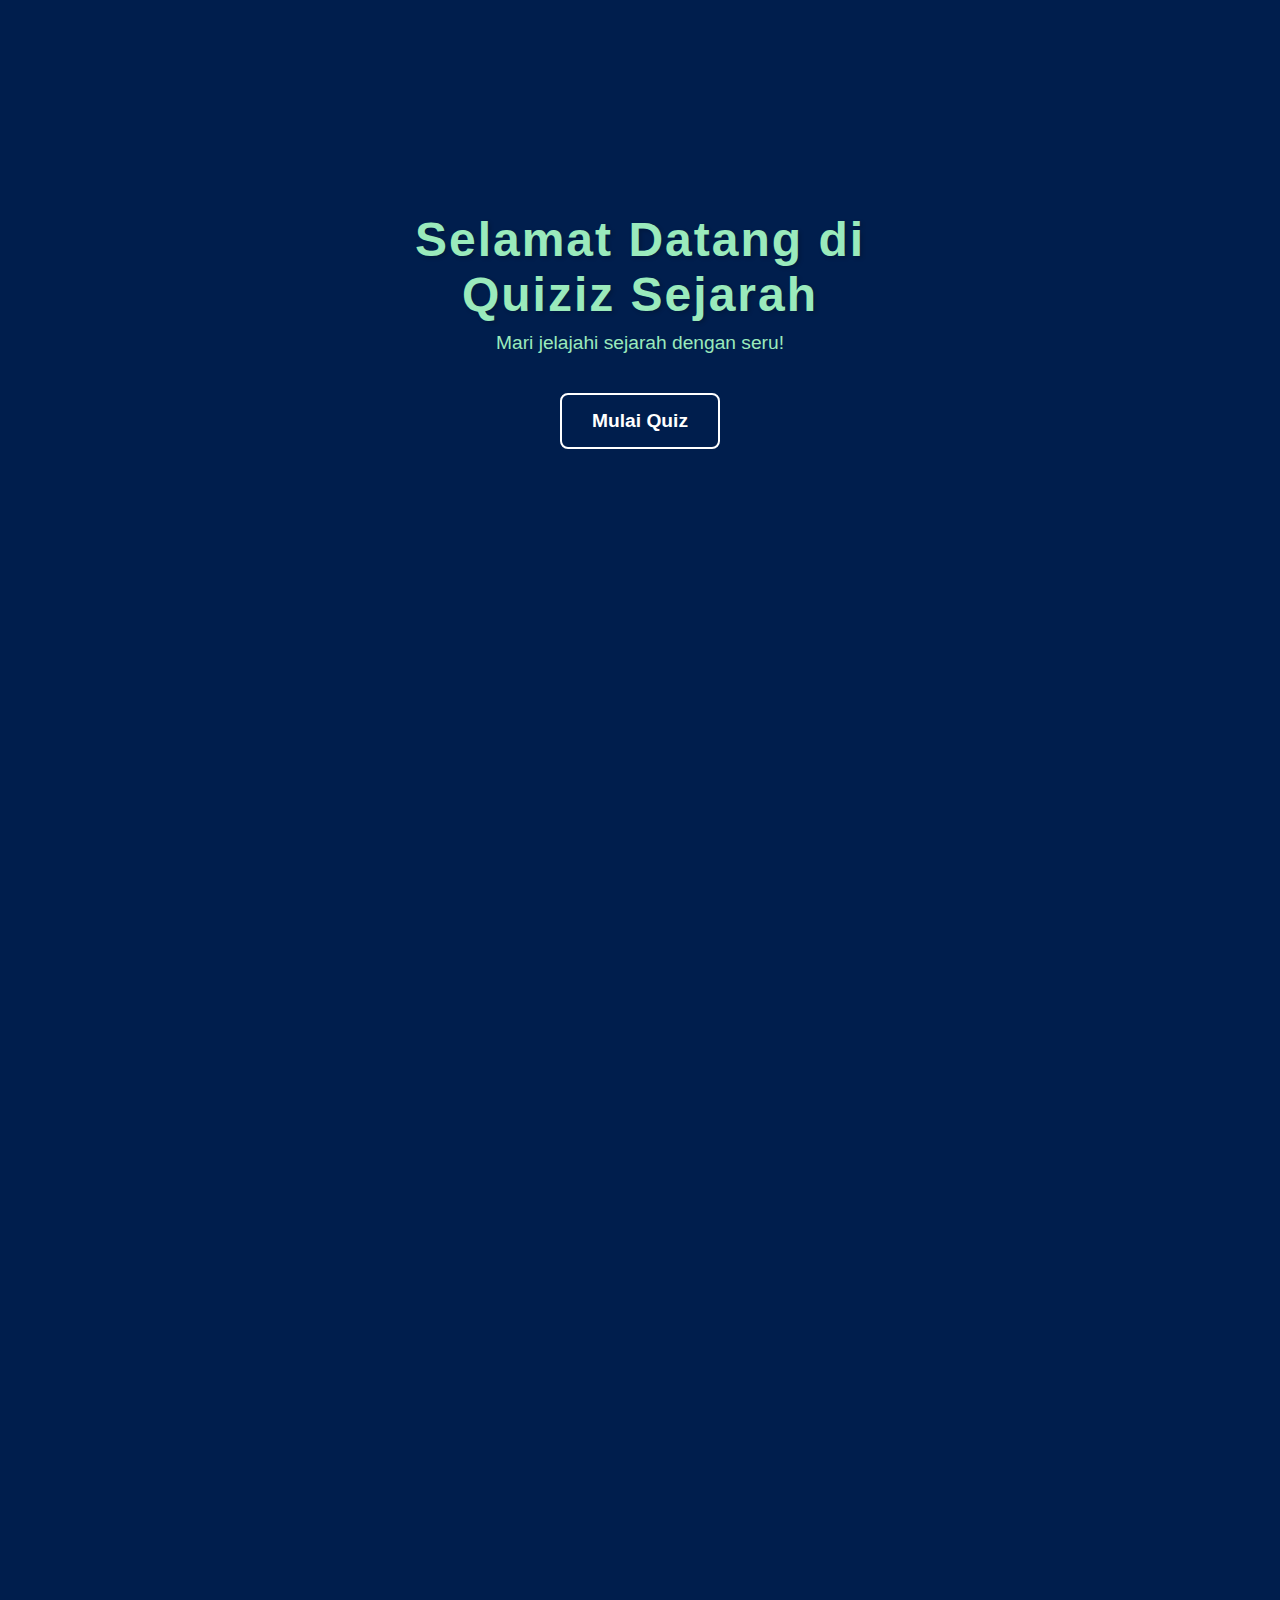
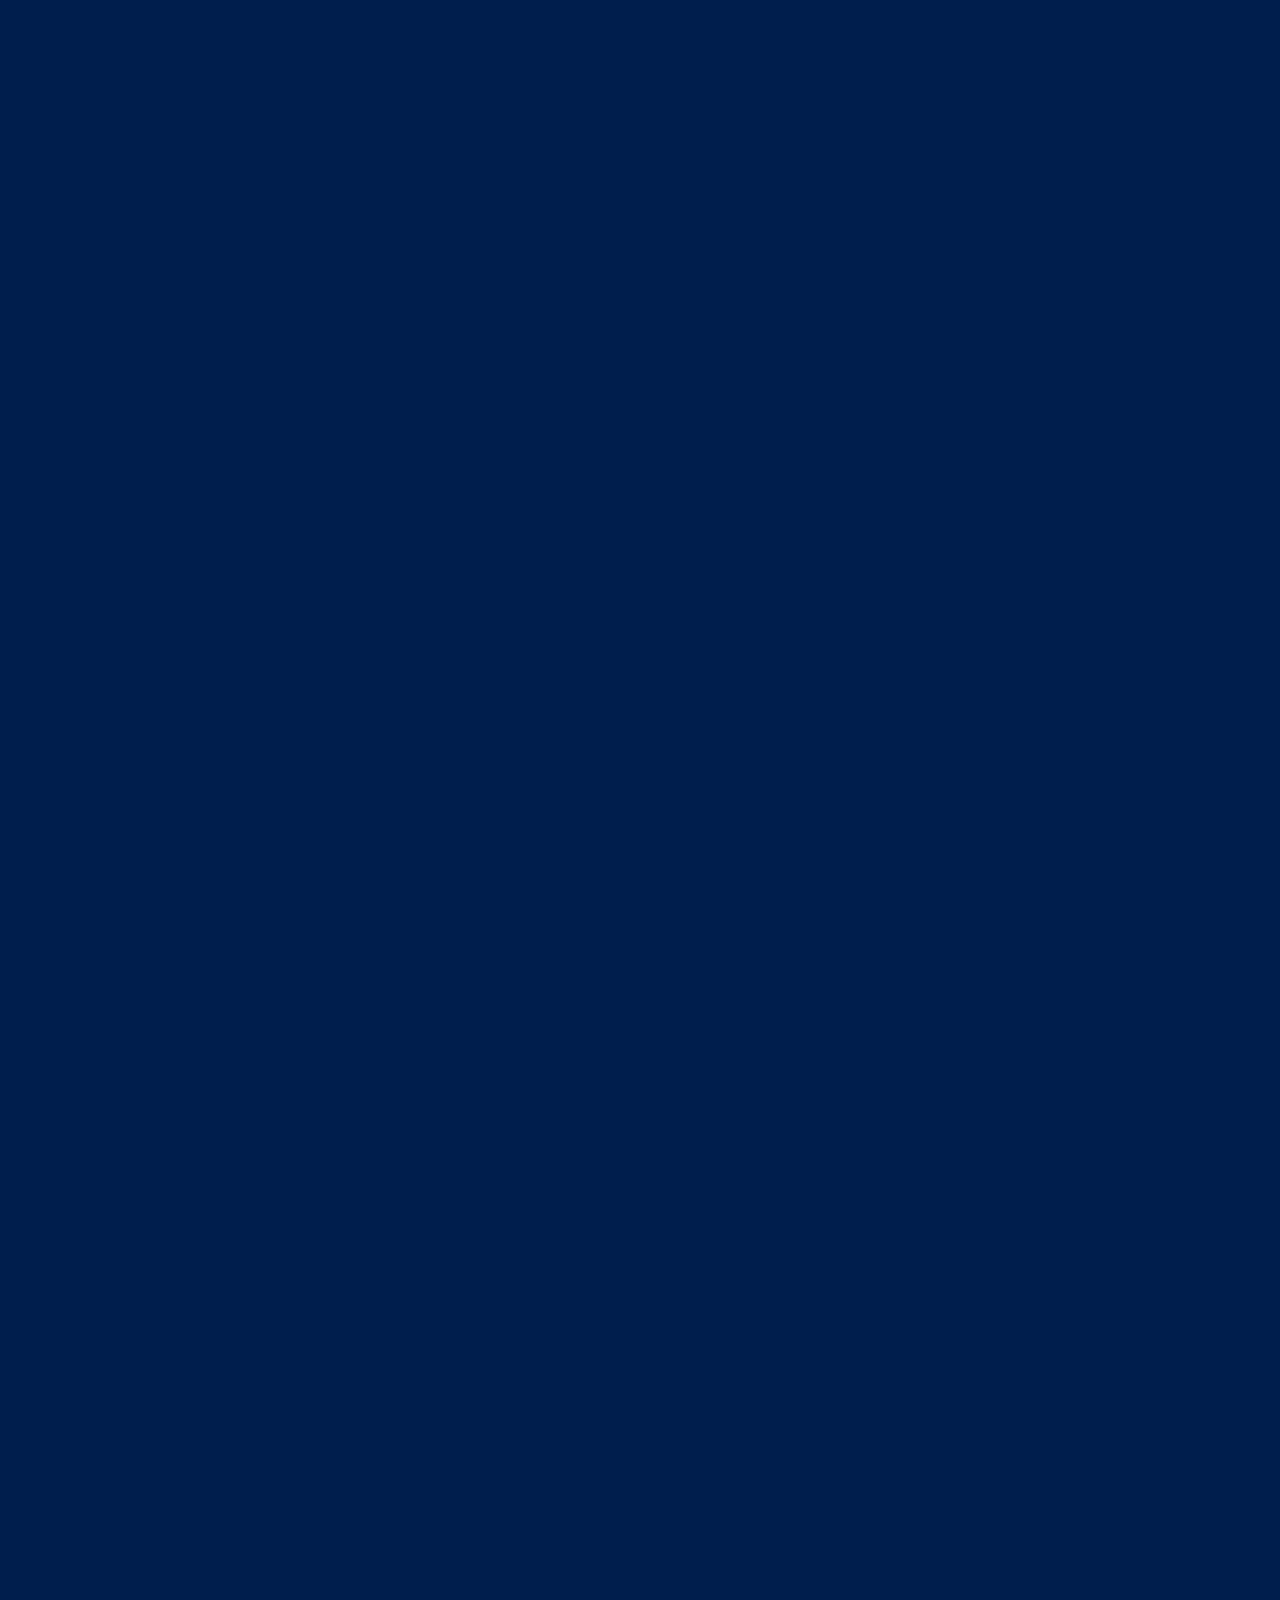
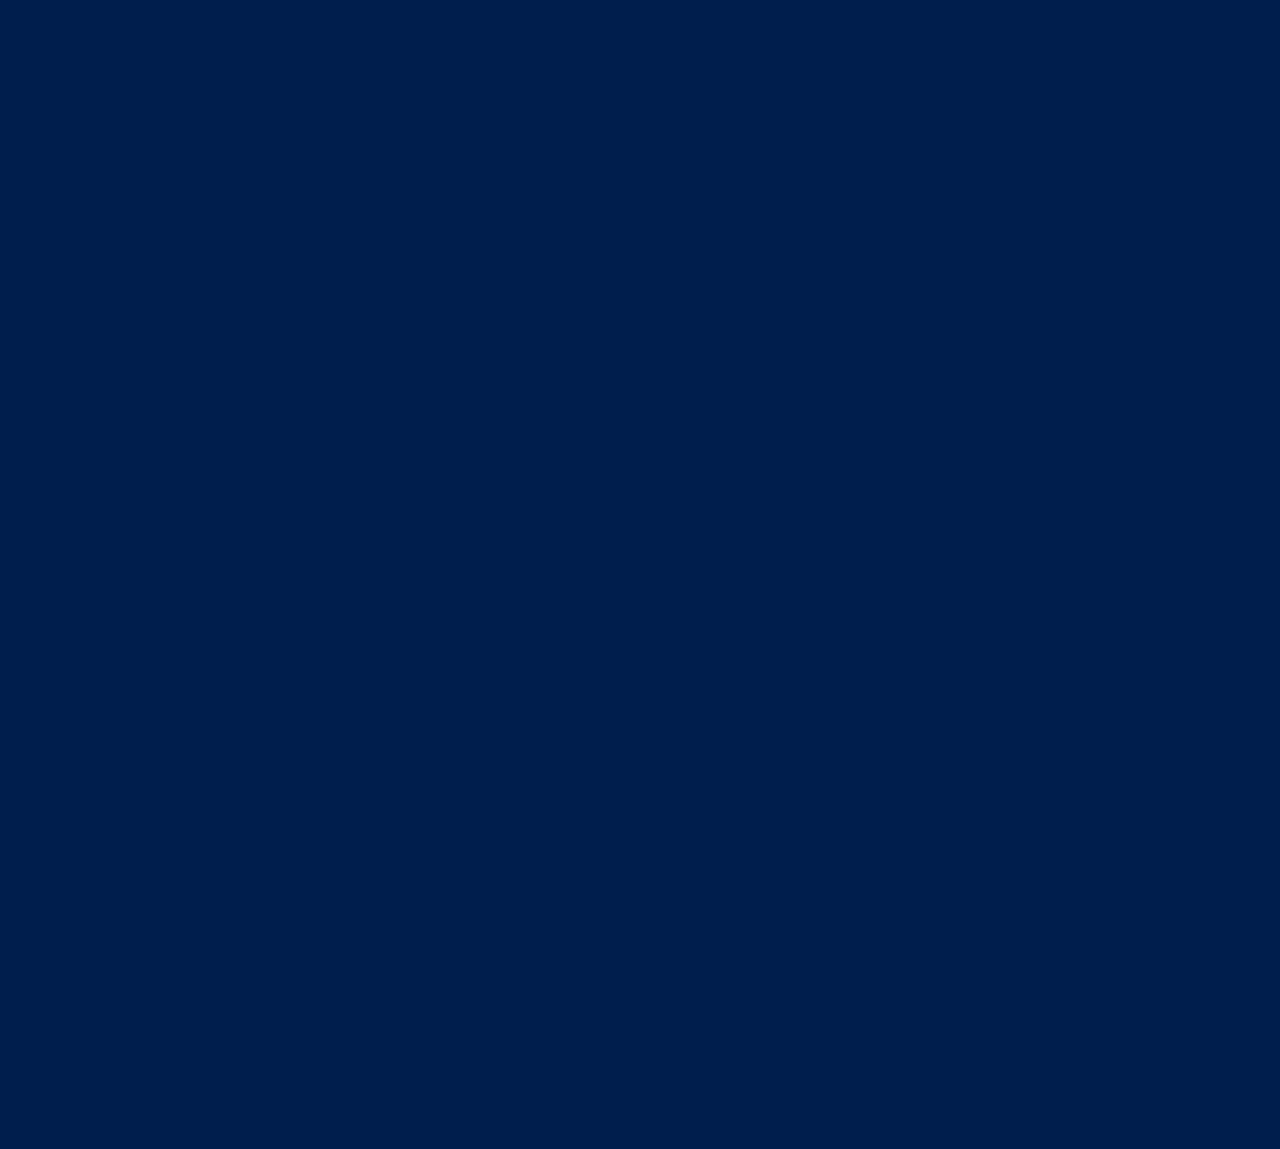
<file: index.html>
<!DOCTYPE html>
<html lang="en">
<head>
    <meta charset="UTF-8">
    <meta name="viewport" content="width=device-width, initial-scale=1.0">
    <link rel="stylesheet" href="index.css">
    <title>Selamat Datang di Quiziz Sejarah</title>
</head>

<body>
    <div class="full-screen-section">
        <div class="welcome-section">
            <div class="welcome-content">
                <h1 class="fun-heading">Selamat Datang di Quiziz Sejarah</h1>
                <p class="sub-heading">Mari jelajahi sejarah dengan seru!</p>
                <a href="quiz.html" class="start-quiz-btn">Mulai Quiz</a>
            </div>
        </div>

        <div class="content-section">
            <h2>Materi: Demokrasi di Indonesia</h2>
            <p>Demokrasi adalah bentuk atau mekanisme sistem permerintahan suatu Negara sebagai upaya mewujudkan
                kedaulatan
                rakyat atas Negara untuk dijalankan oleh pemerintah Negara tersebut. Konsep demokrasi menjadi sebuah
                kata
                kunci tersendiri dalam bidang ilmu politik. Sebab demokrasi saat ini di sebut – sebut sebagai indikator
                perkembangan politik suau Negara. Indonesia merupakan salah satu Negara yang memiliki banyak pengalaman
                tentang demokrasi. Sudah ada tiga jenis demokrasi yang pernah diterapkan di Indonesia, yaitu
                Presidensial,
                Terpimpin dan Parlementer. Dari ketiga jenis demokrasi itu yang menjadi pembuka lembaran sejarah
                Indonesia
                adalah demokrasi parlementer yang dimulai sejak tanggal 14 November 1945 sampai dengan 5 Juli 1959.
                Latar
                Belakang Pelaksanaan demokrasi liberal sesuai dengan konstitusi yang berlaku saat itu, yakni Undang
                Undang
                Dasar Sementara 1950. Kondisi ini bahkan sudah dirintis sejak dikeluarkannya maklumat pemerintah tanggal
                16
                Oktober 1945 dan maklumat tanggal 3 November 1945, tetapi kemudian terbukti bahwa demokrasi liberal atau
                parlementer yang meniru sistem Eropa Barat kurang sesuai diterapkan di Indonesia. Tahun 1950 sampai 1959
                merupakan masa berkiprahnya parta-partai politik. Dua partai terkuat pada masa itu (PNI & Masyumi) silih
                berganti memimpin kabinet. Sering bergantinya kabinet sering menimbulkan ketidakstabilan dalam bidang
                politik, ekonomi, sosial, dan keamanan. Ciri-ciri demokrasi liberal adalah sebagai berikut:</p>
            <ol>
                <li>Presiden dan Wakil Presiden tidak dapat diganggu gugat</li>
                <li>Menteri bertanggung jawab atas kebijakan pemerintah</li>
                <li>Presiden bisa dan berhak membubarkan DPR</li>
                <li>Perdana Menteri diangkat oleh Presiden</li>
            </ol>
            <h2>Pengertian berbagai Demokrasi:</h2>
            <h3>A. Demokrasi</h3>
            <p>Istilah demokrasi berasal dari yunani kuno yang diutarakan di Athena kuno pada abad ke-5 SM. Negara
                tersabut
                biasanya dianggap sebagai contoh awal dari sebuah sistem yang berhubungan dengan hukum demokrasi modern.
                Namun arti dari istilah ini telah berubah sejalan dengan waktu dan definisi modern telah berevolusi
                sejak
                abad ke-18 bersamaan dengan perkembangan sistem demokrasi dibanyak Negara.</p>
            <h3>B. Demokrasi Parlementer</h3>
            <p>Demokrasi parlementer (liberal) adalah suatu demokrasi yang menempatkan kedudukan badan legislatif lebih
                tinggi dari pada badan eksekutif. Kepala pemerintahan dipimpin oleh seorang Perdana Menteri. Perdana
                Menteri dan menteri-menteri dalam kabinet diangkat dan diberhentikan oleh parlemen. Dalam demokrasi
                parlementer Presiden menjabat sebagai kepala Negara. Demokrasi liberal dikenal pula sebagai demokrasi
                parlementer karena pada saat itu berlangsung pemerintahan parlementer.</p>
            <h2>Kabinet Masa Demokrasi Liberal</h2>

            <h3>Kabinet Natsir [6 September 1950 - 21 Maret 1951]</h3>
            <p>Kabiet ini dilantik pada tanggal 7 September 1950 dengan Mohammad Natsir dari partai masyumi sebagai
                perdana menteri. Kabinet ini merupakan kabinet koalisi yang dipimpin Masyumi, di mana PNI sebagai partai
                kedua terbesar dalam parlemen tidak turut serta, karena tidak diberi kedudukan yang sesuai. Kabinet ini
                merupakan kabinet dimana tokoh-tokoh terkenal duduk di dalamnya, seperti Sri Sultan Hamengkubuwono IX,
                Mr. Asaat, Ir. Djuanda, dan Prof. Dr. Soemitro Djojohadikoesoemo, sehingga kabinet ini merupakan Zaken
                Kabinet (Kabinet yang diisi oleh kalangan profesional atau kabinet yang sangat ahli di bidangnya dan
                bukan 2.2. Sistem Pemerintahanberdasarkan pada representatif dari Partai Politik).</p>
            <p><strong>Dipimpin oleh:</strong> Muhammad Natsir</p>
            <p><strong>Program:</strong></p>
            <ul>
                <li>Menggiatkan usaha keamanan dan ketentraman.</li>
                <li>Mencapai konsolidasi dan menyempurnakan susunan pemerintahan.</li>
                <li>Menyempurnakan organisasi Angkatan Perang.</li>
                <li>Mengembangkan dan memperkuat ekonomi rakyat.</li>
                <li>Memperjuangkan penyelesaian masalah Irian Barat.</li>
            </ul>

            <h3>Kabinet Sukiman [27 April-3 April1952]</h3>
            <p>Setelah jatuhnya kabinet Natsir, Presiden Soekarno menunjukan Sidik Djojosukatro (PNI) dan Soekiman
                Wijosandjojo (Masyumi) sebagai formatur dan berhasil membentuk kabinet koalisi dari Masyumi dan PNI.
                Kabinet ini terkenal dengan nama Kabinet Sukiman (Masyumi) Suwirjo (PNI) yang dipimpin oleh Sukiman.</p>
            <p><strong>Dipimpin oleh:</strong> Sukiman</p>
            <p><strong>Program:</strong></p>
            <ul>
                <li>Menjamin keamanan dan ketentraman</li>
                <li>Mengusahakan kemakmuran rakyat</li>
                <li>Mempercepat persiapan PEMILU</li>
                <li>Menjalankan POL. LN BEBAS AKTIF serta memasukkan</li>
                <li>Irian Barat ke wil. Indonesia</li>
            </ul>

            <h3>Kabinet Wilopo [3 April 1952 - 3 Juni 1953]</h3>
            <p> Pada tanggal 1 Maret 1952, Presiden Soekarno menunjukan Sidik Djojosukarto (PNI) dan Prawoto
                Mangkusasmito (Masyumi) menjadi formatur, namun gagal. Kemudian menunjuk Wilopo dari PNI sebagai
                formatur. Setelah bekerja selama dua minggu berhasil dibentuk kabinet baru di bawah pimpinan Perdana
                Mentari Wilopo, sehingga terbentuklah Kabinet Wilopo. </p>
            <h4>Program dalam negeri:</h4>
            <ul>
                <li>Menyelenggarakan pemilihan umum (konstituante, DPR, dan DPRD),</li>
                <li>Meningkatkan kemakmuran rakyat,</li>
                <li>Meningkatkan pendidikan rakyat, dan pemulihan keamanan.</li>
            </ul>
            <h4>Program luar negeri:</h4>
            <ul>
                <li>Penyelesaian masalah hubungan Indonesia-Belanda,</li>
                <li>Pengembalian Irian Barat</li>
            </ul>

            <h3>Kabinet Ali Sastroamidjoyo [31 Juli 1953 - 12 Agustus 1955]</h3>
            <p>Setelah mundurnya Kabinet Wilopo, Presiden Soekarno segera mengumumkan pembentukan kabinet baru dan
                menunjuk Sarmidi Mangunsarkoro (PNI) dan Moh.Roem (Masyumi) sebagai formatur kabinet pada tanggal 15
                Juni 1953. Kedua formatur gagal mencapai kesepakatan dan mereka mengembalikan mandat kepada presiden
                pada tanggal 24 Juni 1953. Mukarto Notowidagdo (PNI) sebagai formatur baru pun gagal. Pada tanggal 18
                Juli 1953, presiden menunjuk formatur baru yaitu Mr.Wongsonegoro dari Partai Indonesia Raya (PIR).
                Akhirnya pada tanggal 30 Juli 1953, terbentuklah kabinet baru yang dinamakan Kabinet Ali I atau Kabinet
                Ali-Wongso. Kabinet ini merupakan koalisi antara PNI dan NU. Sedangkan, Masyumi menjadi partai oposisi.
            </p>
            <h4>Program:</h4>
            <ol>
                <li>Pembebasan Irian Barat secepatnya.</li>
                <li>Pelaksanaan politik bebas-aktif dan peninjauan kembali persetujuan KMB.</li>
                <li>Penyelesaian pertikaian politik.</li>
                <li>Meningkatkan keamanan dan kemakmuran serta segera</li>
                <li>Menyelenggarakan Pemilu</li>
            </ol>

            <h3>Kabine Burhanuddin Harahap [31 Juli 1955-3 Maret 1956] </h3>
            <p>Setelah jatuhnya Kabinet Ali, sebagai gantinya Wakil Presiden Dr. Muh. Hatta menunjuk Mr. Burhanuddin
                Harahap (Masyumi) sebagai formatir kabinet. Kejadian ini baru pertama kali di Indonesia, formatir
                kabinet ditunjuk oleh Wakil Presiden sebagai akibat dari kepergian Soekarno naik Haji ke Mekkah. Kabinet
                ini terbentuk pada tanggal 11 Agustus 1955, berdasarkan Keputusan Presiden Nomor 141 Tahun 1955
                tertanggal 11 Agustus 1955 dan mulai bekerja setelah dilantik tanggal 12 Agustus 1955 dengan dipimpin
                oleh Burhanuddin Harahap. Kabinet Burhanuddin Harahap adalah merupakan kabinet koalisi yang terdiri atas
                beberapa partai, bahkan hampirmerupakan Kabinet Nasional, sebab jumlah partai yang tergabung dalam
                koalisi kabinet ini berjumlah 13 partai. Tetapi karena masih ada beberapa partai yang sebagai oposisi
                tidak duduk dalam kabinet seperti PNI dan beberapa partai lainnya, maka kabinet ini termasuk kabinet
                koalisi.
            </p>
            <h4>Program:</h4>
            <ol>
                <li>Mengembalikan kewibawaan pemerintah, yaitu mengembalikan kepercayaan Angkatan Darat dan masyarakat
                    kepada pemerintah.</li>
                <li>Melaksanakan pemilihan umum menurut rencana yang sudah ditetapkan dan mempercepat terbentuknya
                    parlemen baru.</li>
                <li>Masalah desentralisasi, inflasi, pemberantasan korupsi.</li>
                <li>Perjuangan pengembalian Irian Barat.</li>
                <li>Politik Kerja sama Asia-Afrika berdasarkan Pol. LN Bebas Aktif.</li>
            </ol>

            <h3>Kabinet Ali Sastro Amijoyo II [20 Maret 1956 - 4 Maret 1957]</h3>
            <p>Setelah berakhirnya masa jabatan Kabinet Buharnuddin Harahap, Presiden Soekarno menerapkan cara yang
                berbeda dalam menunjuk formatur untuk kabinet selanjutnya. Kali ini, Presiden Soekarno tidak menunjuk
                perseorangan menjadi formatur, tetapi menunjuk partaipemenang pemilu. Nantinya partai tersebut yang akan
                mengajukan calonnya pada Presiden. Saat itu, PNI sebagai partai pemenang pemilu berhak menjadi formatur
                dan mereka menunjuk Ali Sastroamijoyo dan Wilopo. Tetapi pada akhirnya presiden memilih Ali
                Sastroamijoyo menjadi formatur kabinet yang baru dan kabinet tersebut dinamakan Kabinet Ali
                Sastroamijoyo II (sering juga disebut Kabinet Ali-Roem-Idham) dengan Ali Sastroamijoyo sebagai ketua
                kabinet. Kabinet ini merupakan hasil koalisi 3 partai yaitu PNI, Masyumi, dan NU.</p>
            <h4>Program:</h4>
            <ol>
                <li>Perjuangan pengembalian Irian Barat.</li>
                <li>Pembentukan daerah-daerah otonomi dan mempercepat terbentuknya anggota-anggota DPRD.</li>
                <li>Mengusahakan perbaikan nasib kaum buruh dan pegawai.</li>
                <li>Menyehatkan perimbangan keuangan negara.</li>
                <li>Mewujudkan perubahan ekonomi kolonial menjadi ekonomi nasional berdasarkan kepentingan rakyat.</li>
            </ol>

            <h3>Kabinet Djuanda [9 April 1957 - 5 Juli 1959]</h3>
            <p>Setelah Kabinet Ali II jatuh, partai-partai politik kembali melakukan politik “dagang sapi”
                (tawar-menawar antara beberapa partai politik dalam menyusun suatu kabinet koalisi) untuk merebut
                kedudukan. Akhirnya, Presiden Soekarno menunjuk Ir. Djuanda yang nonpartai untuk membentuk kabinet baru.
                Kabinet ini dinamakan Kabinet Djuanda dan resmi berdiri tanggal 9 April 1957.</p>
            <p>Kabinet dengan komposisi Ir. Djuanda sebagai perdana menteri dan tiga orang wakil yaitu Mr. Hardi, Idham
                Chalid, dan dr. Leimena ini merupakan zaken kabinet, yaitu kabinet yang terdiri dari para pakar yang
                ahli dalam bidangnya. Dibentuk karena Kegagalan konstituante dalam menyusun Undang-undang Dasar
                pengganti UUDS 1950. Serta terjadinya perebutan kekuasaan antara partai politik.</p>

            <h4>Program Pokok:</h4>
            <ol>
                <li>Pembatalan KMB.</li>
                <li>Pemulihan keamanan dan ketertiban, pembangunan lima tahun, menjalankan politik luar negeri bebas
                    aktif.</li>
                <li>Melaksanakan keputusan Konferensi Asia Afrika.</li>
            </ol>

        </div>

        <script src="script.js"></script>
    </div>
</body>

</html>
</file>
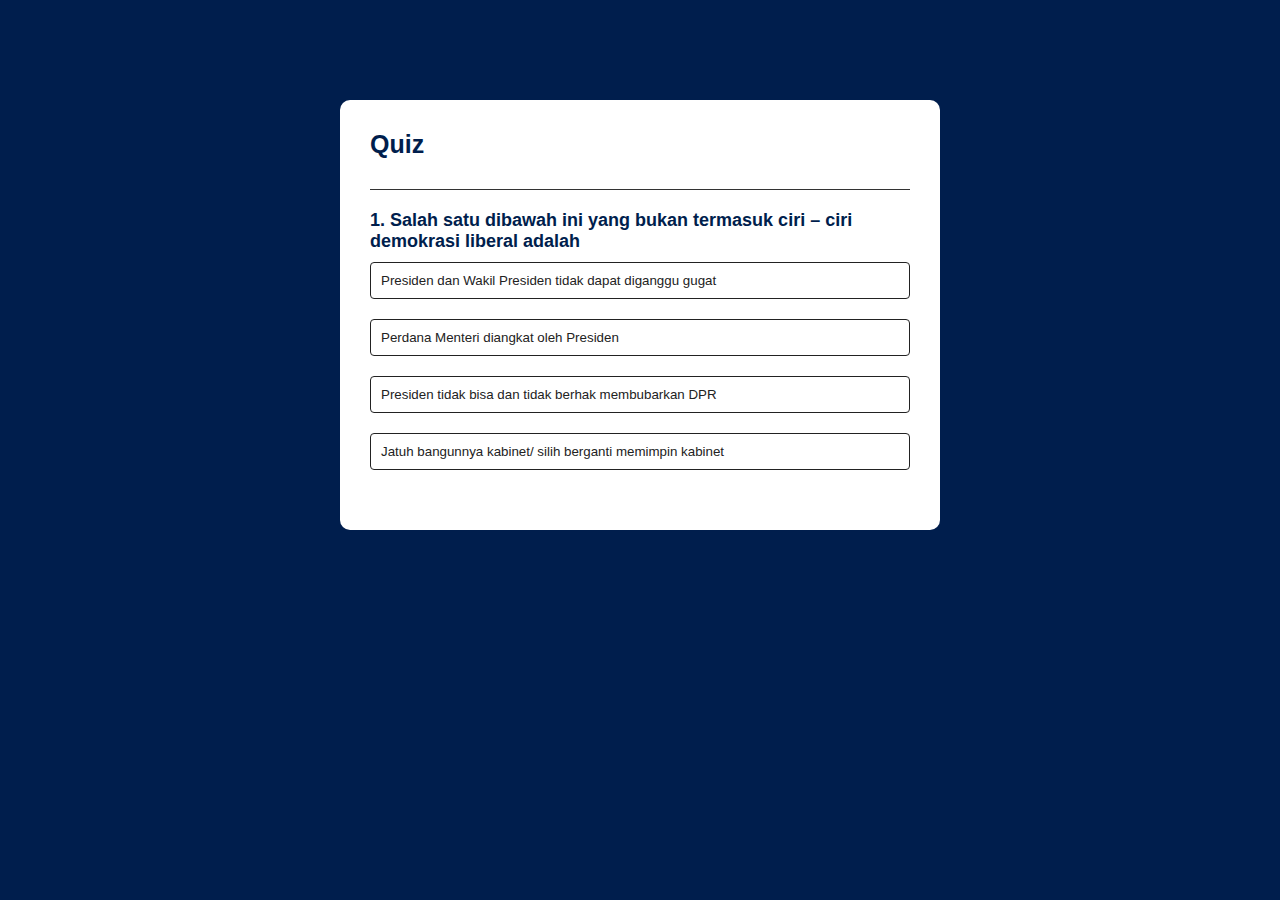
<file: quiz.html>
<!DOCTYPE html>
<html lang="en">
<head>
    <meta charset="UTF-8">
    <meta name="viewport" content="width=device-width, initial-scale=1.0">
    <title>Quiz</title>
    <link rel="stylesheet" href="style.css">
</head>
<body>
    <div class="app">
        <h1>Quiz</h1>
        <div class="quiz">
            <h2 id="question">Question goes here</h2>
            <div id="answer-buttons">
                <button class="btn">Answer 1</button>
                <button class="btn">Answer 2</button>
                <button class="btn">Answer 3</button>
                <button class="btn">Answer 4</button>
            </div>
            <button id="next-btn">Next</button>
            <button id="back-btn"></button>
        </div>
    </div>
    <script src="script.js"></script>
</body>
</html>
</file>
<file: index.css>
body {
  margin: 0;
  font-family: 'Poppins', sans-serif;
  overflow-x: hidden;
}

.full-screen-section {
  background-color: #001e4d;
  color: #fff;
  text-align: center;
}

.welcome-section, #welcome-section {
  padding: 20vh 0;
  position: relative;
}

.welcome-content {
  max-width: 600px;
  margin: 0 auto;
}

.fun-heading, #welcome-section h1 {
  font-size: 3em;
  font-weight: bold;
  letter-spacing: 2px;
  margin-bottom: 10px;
  color: #9aeabc;
  text-shadow: 2px 2px 4px rgba(0, 0, 0, 0.2);
}

.sub-heading {
  font-size: 1.2em;
  margin-top: 0;
  color: #9aeabc;
}

.start-quiz-btn, #explore-button {
  display: inline-block;
  margin-top: 20px;
  padding: 15px 30px;
  font-size: 1.2em;
  font-weight: bold;
  text-align: center;
  text-decoration: none;
  cursor: pointer;
  border: 2px solid #fff;
  border-radius: 8px;
  color: #fff;
  background-color: #001e4d;
  transition: background-color 0.3s ease, color 0.3s ease;
}

.start-quiz-btn:hover, #explore-button:hover {
  background-color: #fff;
  color: #001e4d;
}

.content-section, #content-section {
  opacity: 0;
  animation: fadeInUp 1s ease-out forwards;
  padding: 10vh 5%;
  text-align: justify;
  background-color: #fff;
  color: #333;
  border-radius: 10px;
  box-shadow: 0 0 20px rgba(0, 0, 0, 0.1);
  margin-top: -50px;
}

.content-section h2, #content-section h2 {
  margin-bottom: 20px;
}

.content-section p, #content-section p {
  animation: fadeIn 1s ease-out;
  line-height: 1.6;
  font-size: 18px;
  color: #333;
}

.parallax {
  background-attachment: fixed;
}

.navbar {
  transition: background-color 0.5s ease;
}

.navbar.scrolled {
  background-color: #001e4d;
}

.tooltip {
  position: relative;
  display: inline-block;
}

.tooltip-content {
  opacity: 0;
  position: absolute;
  z-index: 1;
  background-color: #001e4d;
  color: #fff;
  padding: 10px;
  border-radius: 5px;
  transition: opacity 0.3s ease;
}

.modal {
  display: none;
}

@keyframes fadeInUp {
  from {
      opacity: 0;
      transform: translateY(20px);
  }
  to {
      opacity: 1;
      transform: translateY(0);
  }
}

@keyframes fadeIn {
  from {
      opacity: 0;
      transform: translateY(20px);
  }
  to {
      opacity: 1;
      transform: translateY(0);
  }
}
</file>
<file: style.css>
*{
    margin: 0;
    padding: 0;
    font-family: 'Poppins', sans-serif;
    box-sizing: border-box;
}
body{
    background: #001e4d;
}
.app{
    background: #fff;
    width: 90%;
    max-width: 600px;
    margin: 100px auto 0;
    border-radius: 10px;
    padding: 30px;
}
.app h1{
    font-size: 25px;
    color: #001e4d;
    font-weight: 600;
    border-bottom: 1px solid #333;
    padding-bottom: 30px;
}
.quiz{
    padding: 20px 0;
}
.quiz h2{
    font-size: 18px;
    color: #001e4d;
    font-weight: 600;
}
.btn{
    background: #fff;
    color: #222;
    font-weight: 500;
    width: 100%;
    border: 1px solid #222;
    padding: 10px;
    margin: 10px 0;
    text-align: left;
    border-radius: 4px; 
    cursor: pointer;
    transition: all 0.3s;
}
.btn:hover([disabled]){
    background: #222;
    color: #fff;
}
.btn:disabled{
    cursor: no-drop;
}
#next-btn{
    background: #001e4d;
    color: #fff;
    font-weight: 500;
    width: 150px;
    border: 0;
    padding: 10px;
    margin: 20px auto 0;
    border-radius: 4px;
    cursor: pointer;
    display: block;
}

#back-btn{
    background: #001e4d;
    color: #fff;
    font-weight: 500;
    width: 150px;
    border: 0;
    padding: 10px;
    margin: 20px auto 0;
    border-radius: 4px;
    cursor: pointer;
    display: none;
}
.correct{
    background: #9aeabc;
}
.incorrect{
    background: #ff9393;
}
</file>
